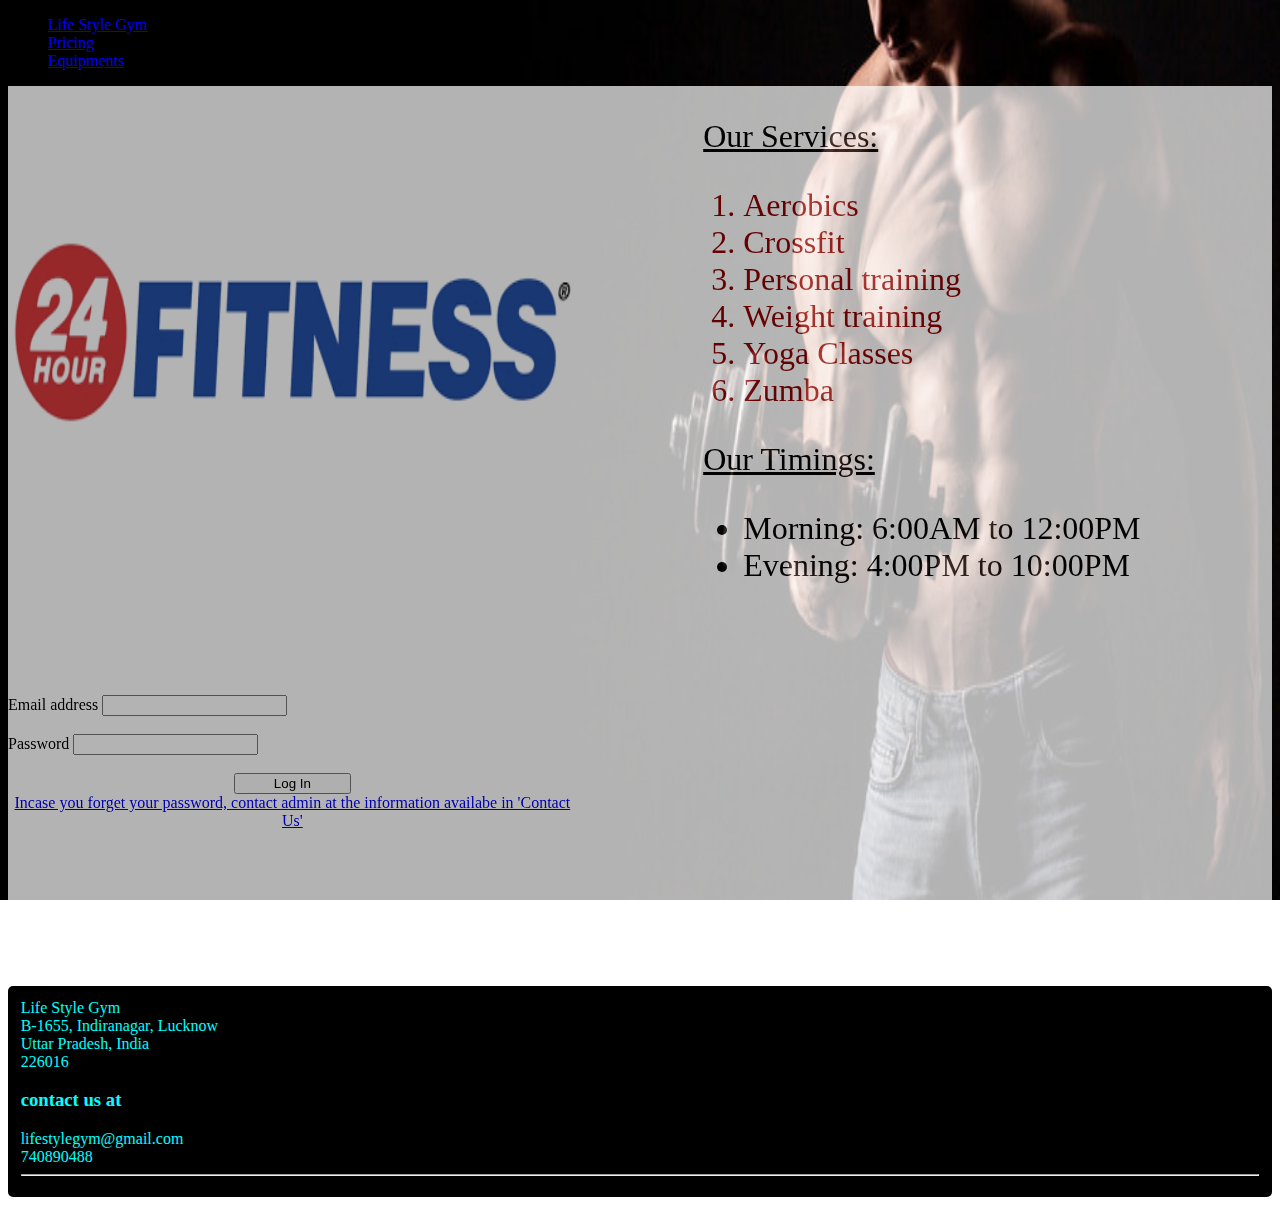
<file: index.html>
<!DOCTYPE html>
<html lang="en">
<head>
    <meta charset="UTF-8">
    <meta http-equiv="X-UA-Compatible" content="IE=edge">
    <meta name="viewport" content="width=device-width, initial-scale=1.0">
    <link rel="stylesheet" href="style.css">
    <link href="https://cdn.jsdelivr.net/npm/bootstrap@5.3.0/dist/css/bootstrap.min.css" rel="stylesheet" integrity="sha384-9ndCyUaIbzAi2FUVXJi0CjmCapSmO7SnpJef0486qhLnuZ2cdeRhO02iuK6FUUVM" crossorigin="anonymous">
    <script src="https://cdn.jsdelivr.net/npm/bootstrap@5.3.0/dist/js/bootstrap.bundle.min.js" integrity="sha384-geWF76RCwLtnZ8qwWowPQNguL3RmwHVBC9FhGdlKrxdiJJigb/j/68SIy3Te4Bkz" crossorigin="anonymous"></script>
    
    <script type="text/javascript">


function auth() {
    var email = document.getElementById("email").value;
    var password = document.getElementById("password").value;

    if (email === "hozaifa" && password === "0000") {
       window.location.assign("loggedin.html")
       alert("logged in");

    } else {
        alert("Invalid information");
        return;
    }

}

     </script><title>Lifestyle Gym</title>
</head>
<body>
    <nav class="navbar navbar-expand-lg navbar-light  bg-light-subtle sticky-top">
       
      
        <div class="collapse navbar-collapse" id="navbarSupportedContent">
          <ul class="navbar-nav mr-auto ">
            <li class="nav-item active">
              <a class="nav-link" href="index.html">Life Style Gym</a>
            </li>
            <li class="nav-item">
              <a class="nav-link" href="pricing.html">Pricing</a>
            </li>
            <li class="nav-item">
              <a class="nav-link" href="equipments.html">Equipments</a>
            </li>
           
            
          </ul>
          
        </div>
      </nav>

<div class="page">
    <div class="part1">
        <img src="img/part1.png" width="100%" height="50%">
        <form id="form" action="" method="GET">
            <div class="form-group">
              <label for="exampleInputEmail1">Email address</label>
              <input type="email"  id="email" class="form-control"  aria-describedby="emailHelp" >
              
            </div><br>
            <div class="form-group">
              <label for="exampleInputPassword1">Password</label>
              <input type="password" id="password" class="form-control" >
            </div><br>
             <center><button type="submit" class="btn btn-outline-success btn-lg shadow" onClick="auth()">Log In</button></center>
            <center><a href="#footer">Incase you forget your password, contact admin at the information availabe in 'Contact Us'</a></center>
          </form>
    </div>
    <div class="part2">
        <p style="color: black;"><u>Our Services:</u></p>
        <ol>
            <li>Aerobics</li>
            <li>Crossfit</li>
            <li>Personal training</li>
            <li>Weight training</li>
            <li>Yoga Classes</li>
            <li>Zumba</li>
        </ol>
        <p style="color: black;"><u>Our Timings:</u></p>
        <ul>
            <li>Morning: 6:00AM to 12:00PM</li>
            <li>Evening: 4:00PM to 10:00PM</li>
        </ul>
    </div>
</div>

<footer>
    Life Style Gym<br>
    B-1655, Indiranagar, Lucknow<br>
    Uttar Pradesh, India <br>
    226016
    <h3>contact us at</h3>
    lifestylegym@gmail.com <br> 
    740890488
    <hr>

</footer>
</body>
</html>
</file>
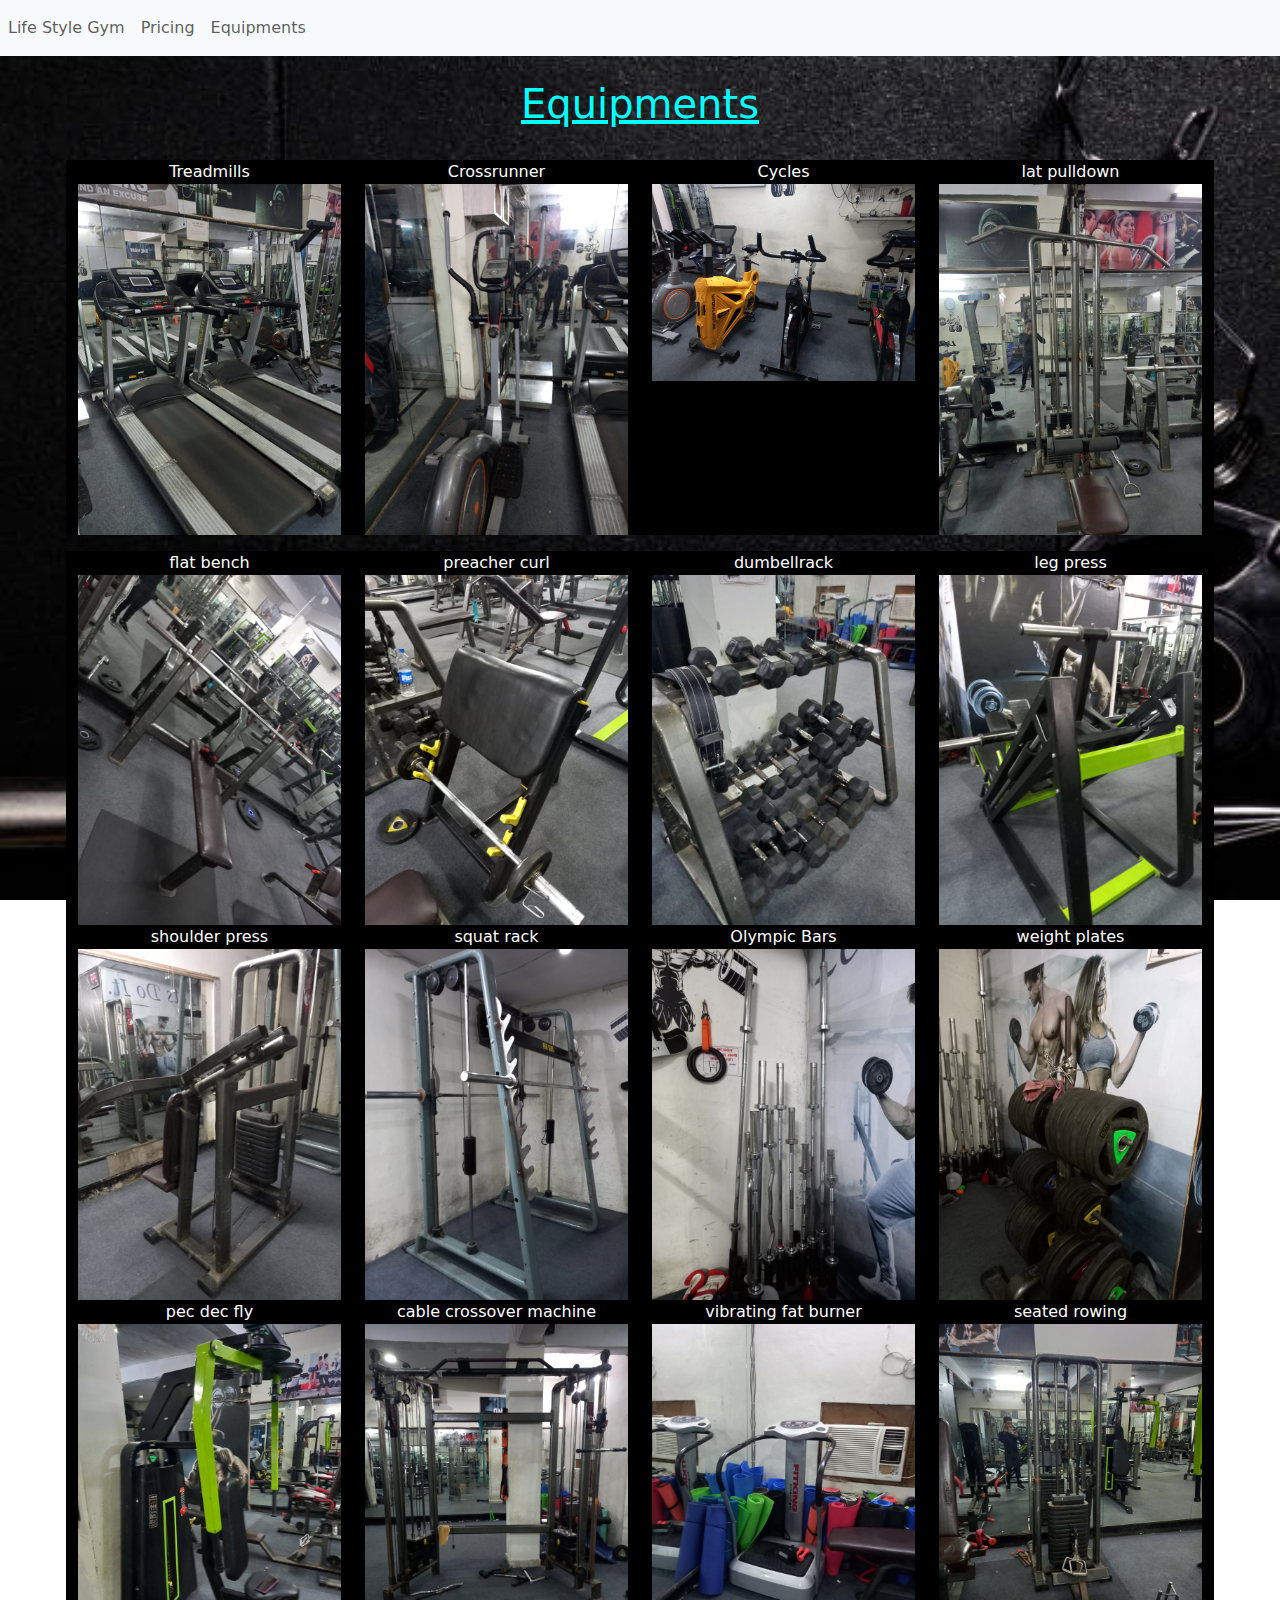
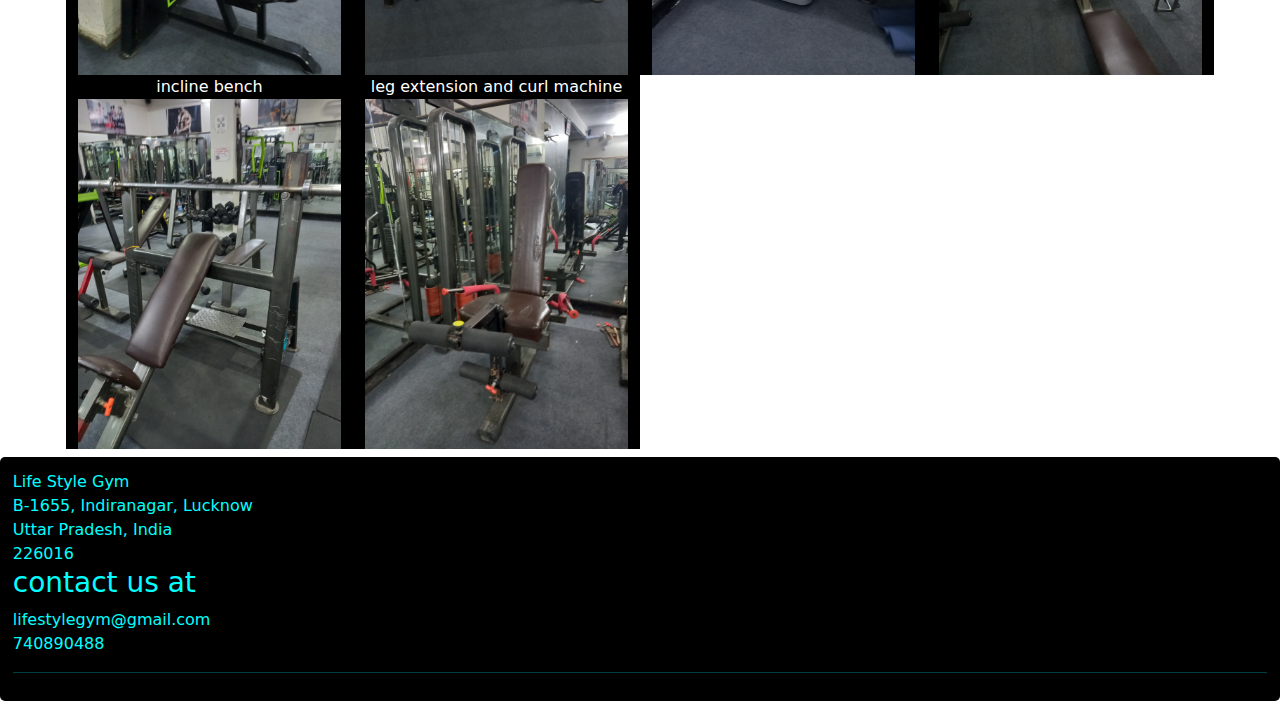
<file: equipments.html>
<!DOCTYPE html>
<html lang="en">
<head>
    <meta charset="UTF-8">
    <meta http-equiv="X-UA-Compatible" content="IE=edge">
    <meta name="viewport" content="width=device-width, initial-scale=1.0">
    <link rel="stylesheet" href="https://cdn.jsdelivr.net/npm/bootstrap@5.1.1/dist/css/bootstrap.min.css">
    <link rel="stylesheet" href="styleequipments.css">
    <title>Lifestyle Gym</title>
</head>
<body>

  <nav class="navbar navbar-expand-lg navbar-light bg-light sticky-top">
    <div class="collapse navbar-collapse" id="navbarSupportedContent">
      <ul class="navbar-nav mr-auto ">
        <li class="nav-item active">
          <a class="nav-link" href="index.html">Life Style Gym</a>
        </li>
        <li class="nav-item">
          <a class="nav-link" href="pricing.html">Pricing</a>
        </li>
        <li class="nav-item">
          <a class="nav-link" href="equipments.html">Equipments</a>
        </li>
        
      </ul>
      
    </div>
  </nav>
  <center><br><h1 style="color: aqua;"><u>Equipments</u></h1></center>
<div class="container  p-2">
  <div class="row mt-3">
    <div class="col-md-3">Treadmills
      <img src="img/20220913_215531.jpg" class="img-fluid">
    </div>
    <div class="col-md-3">Crossrunner
      <img src="img/20220913_215536.jpg" class="img-fluid">
    </div>
    <div class="col-md-3">Cycles
      <img src="img/20220913_215543.jpg" class="img-fluid" width="100%" height="200px">
    </div>
    <div class="col-md-3">lat pulldown
      <img src="img/20220913_215550.jpg" class="img-fluid">
    </div>
  </div>
  <div class="row mt-3">
    <div class="col-md-3">flat bench
      <img src="img/20220913_215555.jpg" class="img-fluid">
    </div>
    <div class="col-md-3">preacher curl
      <img src="img/20220913_215653.jpg" class="img-fluid">
    </div>
    <div class="col-md-3">dumbellrack
        <img src="img/20220913_215658.jpg" class="img-fluid">
    </div>
    <div class="col-md-3"> leg press
        <img src="img/20220913_215615.jpg" class="img-fluid">
    </div>
    <div class="col-md-3">shoulder press
        <img src="img/20220913_215620.jpg" class="img-fluid">
    </div>
    <div class="col-md-3">squat rack
        <img src="img/20220913_215625.jpg" class="img-fluid">
    </div>
    <div class="col-md-3">Olympic Bars
        <img src="img/20220913_215633.jpg" class="img-fluid">
    </div>
    <div class="col-md-3">weight plates
        <img src="img/20220913_215628.jpg" class="img-fluid">
    </div>
    <div class="col-md-3">pec dec fly
        <img src="img/20220913_215707.jpg" class="img-fluid">
    </div>
    <div class="col-md-3">cable crossover machine
        <img src="img/20220913_215730.jpg" class="img-fluid">
    </div>
    <div class="col-md-3">vibrating fat burner
        <img src="img/20220913_215741.jpg" class="img-fluid">
    </div>
    <div class="col-md-3"> seated rowing
        <img src="img/20220913_215647.jpg" class="img-fluid">
    </div>
    <div class="col-md-3"> incline bench
        <img src="img/20220913_215602.jpg" class="img-fluid">
    </div>
    <div class="col-md-3">leg extension and curl machine
        <img src="img/20220913_215644.jpg" class="img-fluid">
    </div>
  </div>
</div>

<footer>
    Life Style Gym<br>
    B-1655, Indiranagar, Lucknow<br>
    Uttar Pradesh, India <br>
    226016
    <h3>contact us at</h3>
    lifestylegym@gmail.com <br> 
    740890488
    <hr>
</footer>

<script src="https://cdn.jsdelivr.net/npm/bootstrap@5.1.1/dist/js/bootstrap.bundle.min.js"></script>

</body>
</html>
</file>
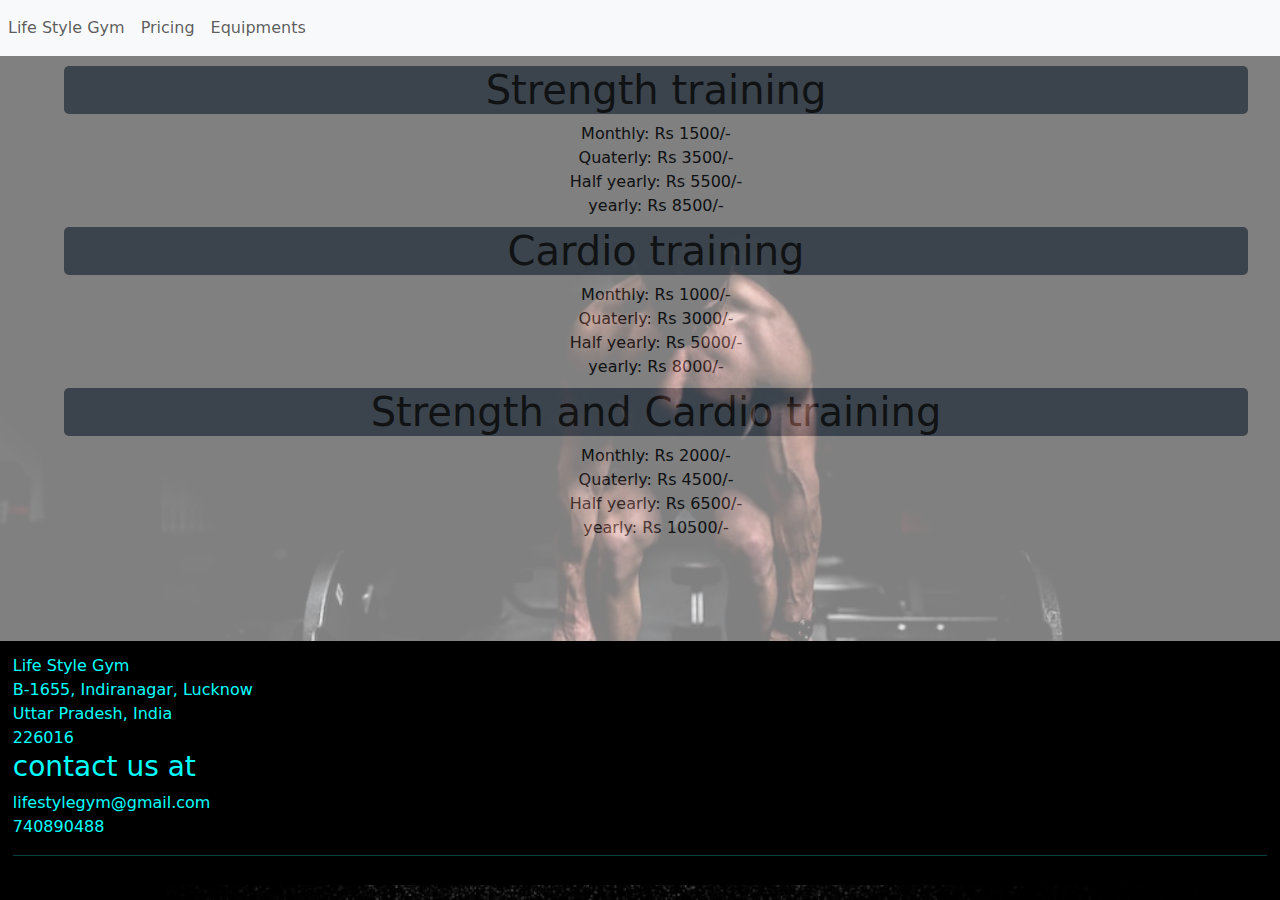
<file: pricing.html>
<!DOCTYPE html>
<html lang="en">
<head>
    <meta charset="UTF-8">
    <meta http-equiv="X-UA-Compatible" content="IE=edge">
    <meta name="viewport" content="width=device-width, initial-scale=1.0">
    <link rel="stylesheet" href="https://cdn.jsdelivr.net/npm/bootstrap@5.1.1/dist/css/bootstrap.min.css">
    <link rel="stylesheet" href="styleprice.css">
    <title>Lifestyle Gym</title>
</head>
<body>
    <nav class="navbar navbar-expand-lg navbar-light bg-light sticky-top">
        <div class="collapse navbar-collapse" id="navbarSupportedContent">
          <ul class="navbar-nav mr-auto ">
            <li class="nav-item active">
              <a class="nav-link" href="index.html">Life Style Gym</a>
            </li>
            <li class="nav-item">
              <a class="nav-link" href="pricing.html">Pricing</a>
            </li>
            <li class="nav-item">
              <a class="nav-link" href="equipments.html">Equipments</a>
            </li>
            
          </ul>
          
        </div>
      </nav>
    <div class="page">
        <ul><center>
            <h1>Strength training</h1>
            <li>Monthly: Rs 1500/-</li>
            <li>Quaterly: Rs 3500/-</li>
            <li>Half yearly: Rs 5500/-</li>
            <li>yearly: Rs 8500/-</li>

            <h1>Cardio training</h1>
            <li>Monthly: Rs 1000/-</li>
            <li>Quaterly: Rs 3000/-</li>
            <li>Half yearly: Rs 5000/-</li>
            <li>yearly: Rs 8000/-</li>

            <h1>Strength and Cardio training</h1>
            <li>Monthly: Rs 2000/-</li>
            <li>Quaterly: Rs 4500/-</li>
            <li>Half yearly: Rs 6500/-</li>
            <li>yearly: Rs 10500/-</li>
            </center>
        </ul>        
    </div>
    <footer>
        Life Style Gym<br>
        B-1655, Indiranagar, Lucknow<br>
        Uttar Pradesh, India <br>
        226016
        <h3>contact us at</h3>
        lifestylegym@gmail.com <br> 
        740890488
        <hr>
    
    </footer>    
</body>
</html>
</file>
<file: style.css>
body {
  background-image: url("img/home_bg.jpg");
  background-repeat: no-repeat;
  background-attachment: fixed;
  background-size: 100% 100%;
}

footer {
  color: aqua;
  background-color: black;
  padding: 1%;
  border-radius: 5px;
}
.part1 {
  width: 50%;
  height: 100vh;
  background-color: white;
  opacity: 0.7;
  display: grid;
  align-items: center;
  justify-content: center;
  filter: contrast(110%);

}
.part2 {
  padding-left: 10%;
  width: 50%;
  height: 100vh;
  background-color: white;
  opacity: 0.7;
  font-size: xx-large;
}
.page {
  width: 100%;
  height: 100%;
  display: flex;
  border-radius: 5px;

}
.container {
  display: flex;
  justify-content: center;
  align-items: center;
  height: 100vh;
}
.login-form{
  display: grid;
  margin: 2%;
}
button{
  width: 13vh;
}
ol{
  color: darkred;
}
.logbg{
  background-image: url("img/loggedin_bg.jpg");
  background-repeat: no-repeat;
  background-attachment: fixed;
  background-size: 100% 100%;
}
.loggedin{
  background-color: white;
  opacity: 0.5;
  height: 50vh;
  display: grid;
  align-items: center;
  justify-content: center;
}
.calculate{
  width: 25.4vb;
}
</file>
<file: styleequipments.css>
body {
    background-image: url("img/equipments_bg.jpg");
    background-repeat: no-repeat;
    background-attachment: fixed;
    background-size: 100% 100%;
  }
  
  .page {
    opacity: 0.5;
    background-color: white;
    width: 100vx;
    height: 65vh;
    border-radius: 10px;
    padding: 1px;
    display: flex;
  }
  
  /* 
  nav {
    background-color: #333;
    border-radius: 10px;
  } */
  
  /* nav ul {
    list-style-type: none;
    margin: 1%;
    padding: 0.5%;
    display: flex;
    font-size: x-large;
    text-align: center;
  } */
  
  /* nav li {
    width: 33.3%;
  } */
  
  footer {
    color: aqua;
    background-color: black;
    padding: 1%;
    border-radius: 5px;
  }
  
  /* ul {
    list-style-type: none;
    display: block;
  }
  
  img {
    height: 15%;
    width: 15%;
  
  } */
.col-md-3{
    text-align: center;
    color: white;
    background-color: black;
}
</file>
<file: styleprice.css>
body {
  background-image: url("img/pricing_bg.jpg");
  background-repeat: no-repeat;
  background-attachment: fixed;
  background-size: 100% 100%;
}
.page{ 
  opacity: 0.5;
  background-color: white;
  width: 100vx;
  height: 65vh;

  padding: 1px;
}
/* nav {
  background-color: #333;
  border-radius: 10px;
}

nav ul {
  list-style-type: none;
  margin: 1%;
  padding: 0.5%;
  display: flex;
  font-size: x-large;
  text-align: center;
}
nav li {
  width: 33.3%;
} */
h1{
    background-color: lightslategray;
    border-radius: 5px;
    text-align: center;
    width: 95%;
    margin-top: 1vh;
}
footer {
    color: aqua;
    background-color: black;
    padding: 1%;
    border-radius: 5px;
  }
ul{
    list-style-type: none;
}
</file>
